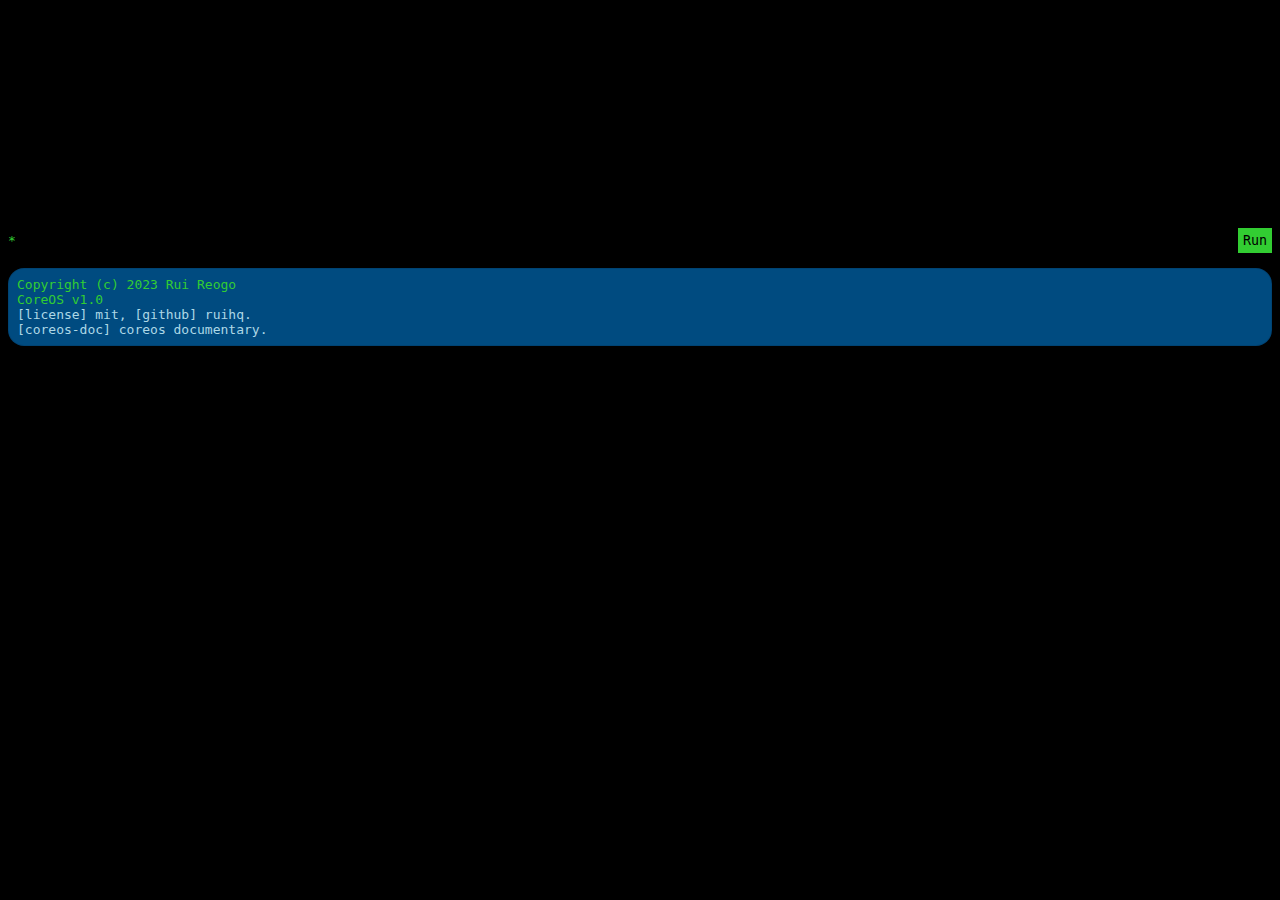
<file: index.html>
<!DOCTYPE html>
<html lang="en">
<head>
  <meta charset="UTF-8">
  <title>CoreOS - 1.0</title>
  <style>
    body {
      background-color: black;
      color: limegreen;
      font-family: monospace;
    }
    
    #console {
      height: 200px;
      padding: 10px;
      overflow-y: auto;
      background-color: black;
      color: limegreen;
    }
    
    #input-container {
      display: flex;
      align-items: center;
    }
    
    #input-container input {
      flex-grow: 1;
      margin-right: 10px;
      padding: 5px;
      font-family: monospace;
      background-color: black;
      color: limegreen;
      border: none;
      outline: none;
    }
    
    #input-container button {
      font-family: monospace;
      padding: 5px;
      background-color: limegreen;
      color: black;
      border: none;
      cursor: pointer;
    }
    
    a {
        color: lightblue;
        text-decoration: none;
    }
    
    .kali {
        border-radius: 16px;
        background-color: rgba(0, 150, 255, 0.5);
        border: 1px solid rgba(0, 0, 0, 0.1);
        padding: 8px;
    }
  </style>
  <meta name="author" content="ruihq">
  <meta name="viewport" content="width=device-width, initial-scale=1.0">
</head>
<body>
  <div id="console"></div>
  <div id="input-container">
    <span>*</span>
    <input type="text" id="command-input">
    <button id="run-command">Run</button>
  </div>
  
  &nbsp;
  
  <div class="kali">
      <footer>Copyright (c) 2023 Rui Reogo</footer>
  <footer>CoreOS v1.0</footer>
  <div class="links">
    <a href="LICENSE.md">[license] mit,</a>
    <a href="https://github.com/ruihq">[github] ruihq.</a>
  </div>
  <div id="links2">
      <a href="docs/index.html">[coreos-doc] coreos documentary.</a>
  </div>
  </div>
  
  <script src="script.js"></script>
</body>
</html>
</file>
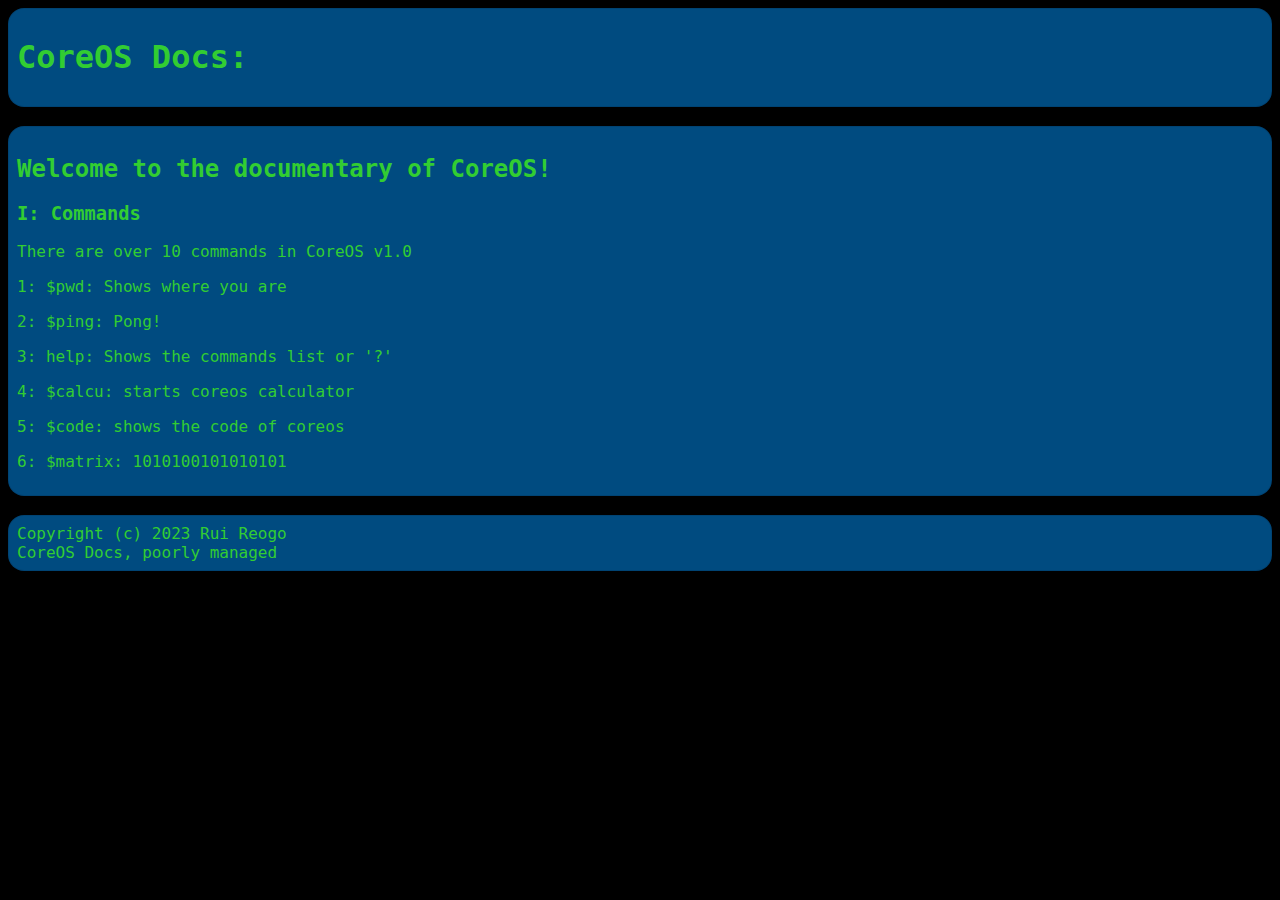
<file: docs/index.html>
<!DOCTYPE html>
<html lang="en">
    <head>
        <title>CoreOS Docs</title>
        <meta charset="UTF-8">
        <meta name="author" content="ruihq">
        <meta name="viewport" content="width=device-width, initial-scale=1.0">
        <link rel="stylesheet" href="style.css">
    </head>
    <body>
        <div class="main">
            <div class="glass">
                <h1>CoreOS Docs:</h1>
            </div>
            
            &nbsp;
            
            <div class="glass">
                <h2>Welcome to the documentary of CoreOS!</h2>
                <h3>I: Commands</h3>
                <p>There are over 10 commands in CoreOS v1.0</p>
                <p>1: $pwd: Shows where you are</p>
                <p>2: $ping: Pong!</p>
                <p>3: help: Shows the commands list or '?'</p>
                <p>4: $calcu: starts coreos calculator</p>
                <p>5: $code: shows the code of coreos</p>
                <p>6: $matrix: 1010100101010101</p>
            </div>
            
            &nbsp;
            
            <div class="glass">
                <footer>Copyright (c) 2023 Rui Reogo</footer>
                <footer>CoreOS Docs, poorly managed</footer>
            </div>
        </div>
    </body>
</html>
</file>
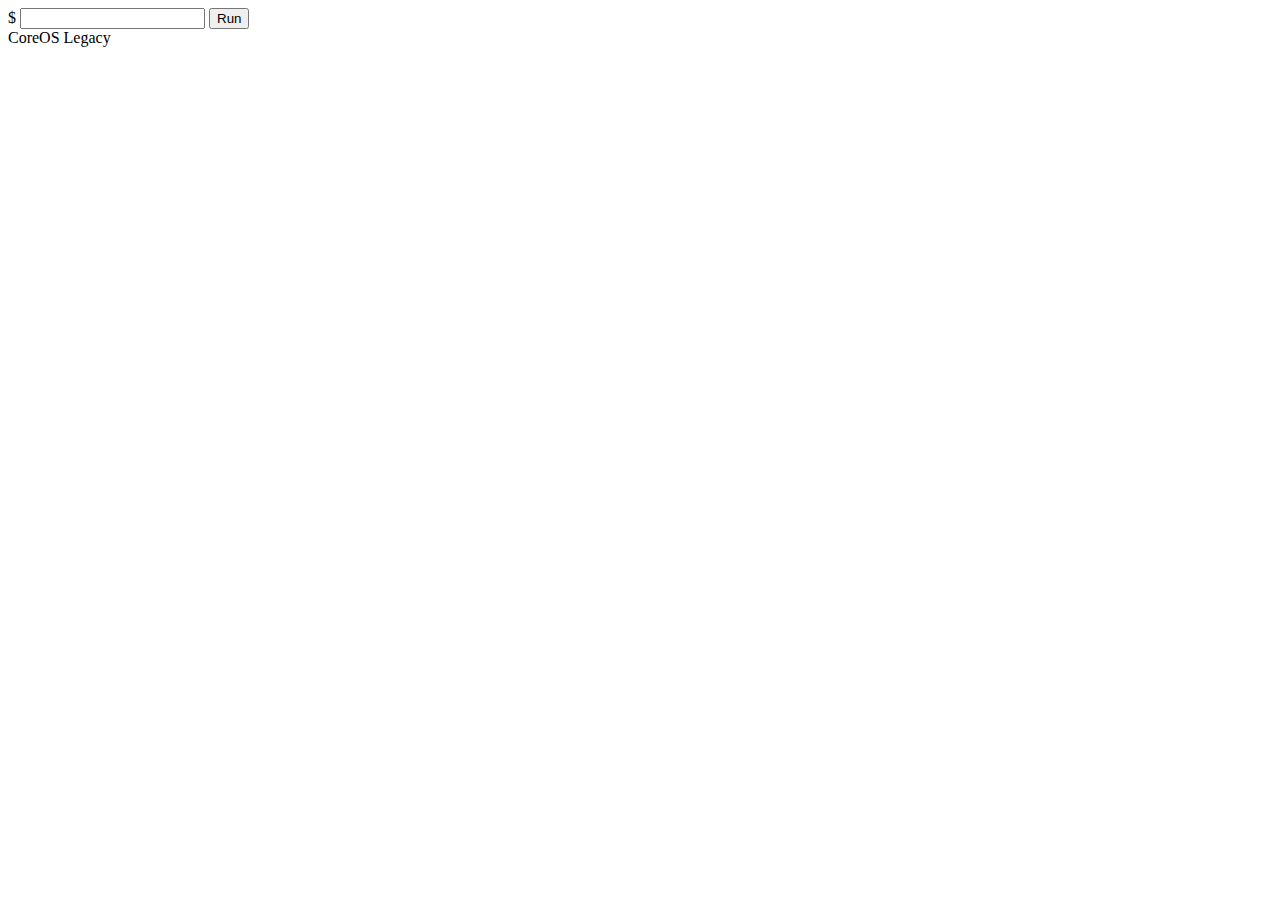
<file: legacy/index.html>
<html lang="en">
    <head>
        <title>CoreOS Legacy</title>
        <meta name="viewport" content="width=device-width, initial-scale=1.0">
    </head>
    <body>
        <div id="console"></div>
        <div id="input-container">
            <span>$</span>
            <input type="text" id="command-input">
            <button id="run-command">Run</button>
        </div>
        
        <footer>CoreOS Legacy</footer>
        
        <script src="script.js"></script>
    </body>
</html>
</file>
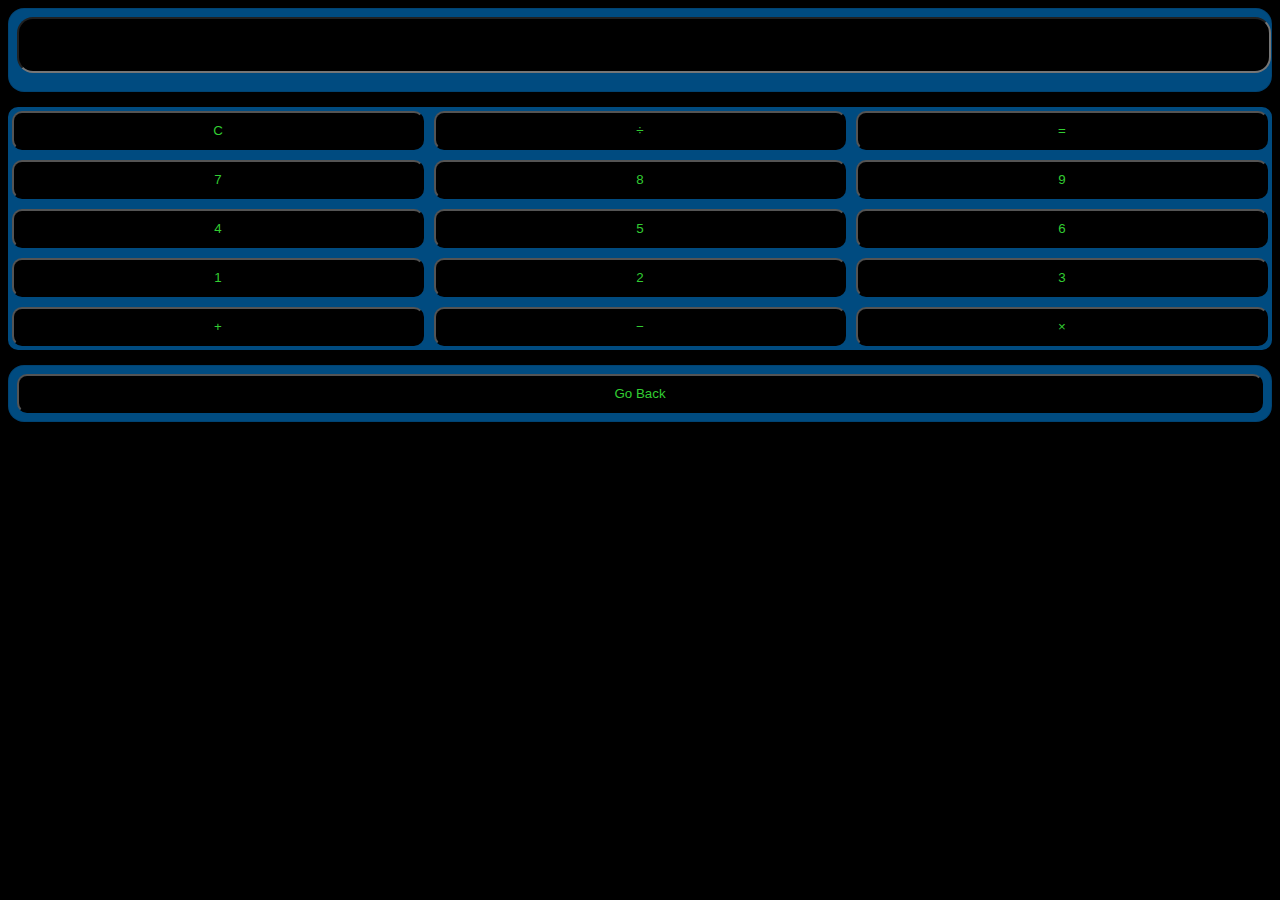
<file: side/calc.html>
<!DOCTYPE html>
<html lang="en">
    <head>
        <title>Calculator</title>
        <link rel="stylesheet" href="css/calc.css">
        <meta charset="UTF-8">
        <meta name="viewport" content="width=device-width, initial-scale=1.0">
    </head>
    <body>
        <div class="main">
            <section class="result">
                <input type="text" id="result" readonly="readonly">
            </section>
            
            &nbsp;
            
            <div class="buttons">
                <div class="button-row">
                    <button onclick="clearResult()" class="btn">C</button>
                    <button onclick="document.getElementById('result').value += '/'" class="btn">&divide;</button>
                    <button class="btn" onclick="calculate()">=</button>
                </div>
                
                <div class="button-row">
                    <button onclick="document.getElementById('result').value += '7'" class="btn">7</button>
                    <button onclick="document.getElementById('result').value += '8'" class="btn">8</button>
                    <button onclick="document.getElementById('result').value += '9'" class="btn">9</button>
                </div>
            
                <div class="button-row">
                    <button onclick="document.getElementById('result').value += '4'" class="btn">4</button>
                    <button onclick="document.getElementById('result').value += '5'" class="btn">5</button>
                    <button onclick="document.getElementById('result').value += '6'" class="btn">6</button>
                </div>
            
                <div class="button-row">
                    <button onclick="document.getElementById('result').value += '1'" class="btn">1</button>
                    <button onclick="document.getElementById('result').value += '2'" class="btn">2</button>
                    <button onclick="document.getElementById('result').value += '3'" class="btn">3</button>
                </div>
                
                <div class="button-row">
                    <button onclick="document.getElementById('result').value += '+'" class="btn">&plus;</button>
                    <button onclick="document.getElementById('result').value += '-'" class="btn">&minus;</button>
                    <button onclick="document.getElementById('result').value += '*'" class="btn">&times;</button>
                </div>
            </div>
            
            &nbsp;
            
            <div class="other">
                <button class="btn" onclick="window.location.href = '../index.html'">Go Back</button>
            </div>
        </div>
        <script src="js/calc.js"></script>
    </body>
</html>
</file>
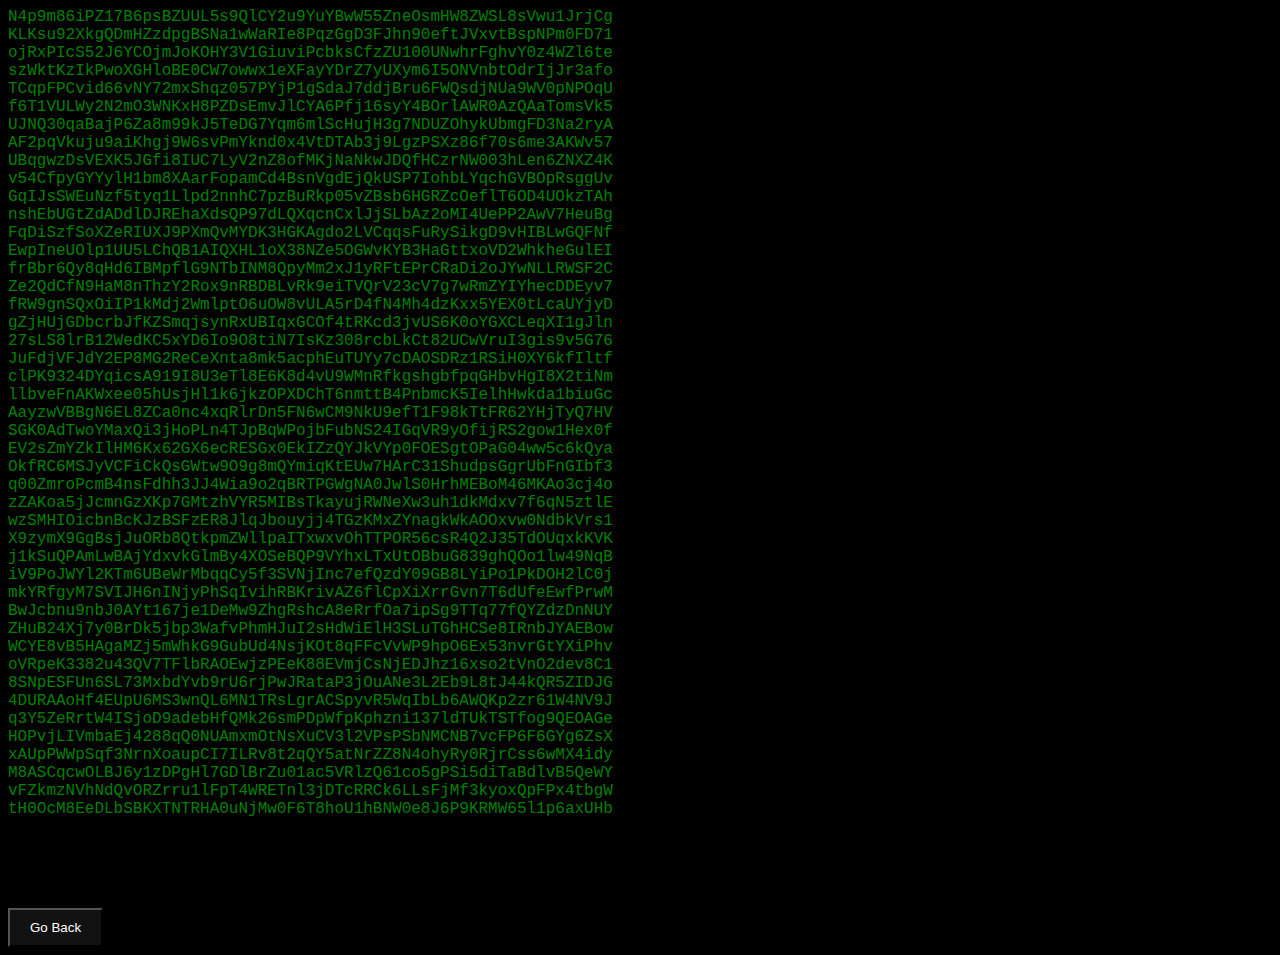
<file: side/matrix.html>
<html lang="en">
<head>
<meta name="viewport" content="width=device-width, initial-scale=1.0">
</head>

<div id="matrix-effect">
    
</div>
<button class="btn" onclick="back()">Go Back</button>

<style>
html {
    background-color: black;
    color: white;
}

#matrix-effect {
  background-color: black;
  position: relative;
  width: 100%;
  height: 100vh;
  overflow: hidden;
  font-family: monospace;
  font-size: 16px;
  color: green;
}

.btn {
    padding: 10px 20px;
    text-decoration: none;
    background-color: #121212;
    color: white;
    transition: transform 0.3s ease;
}

.btn:active {
    transform: scale(0.9);
}
</style>

<script>
const matrixEffect = document.getElementById('matrix-effect');
const characters = 'ABCDEFGHIJKLMNOPQRSTUVWXYZabcdefghijklmnopqrstuvwxyz0123456789';

function getRandomCharacter() {
  return characters[Math.floor(Math.random() * characters.length)];
}

function createMatrixEffect() {
  let matrixText = '';
  const columns = Math.floor(matrixEffect.clientWidth / 20);
  const rows = Math.floor(matrixEffect.clientHeight / 20);

  for (let i = 0; i < rows; i++) {
    for (let j = 0; j < columns; j++) {
      matrixText += getRandomCharacter();
    }
    matrixText += '<br>';
  }

  matrixEffect.innerHTML = matrixText;
}

setInterval(createMatrixEffect, 100);

function back() {
    window.location.href = '../index.html';
}
</script>
</html>
</file>
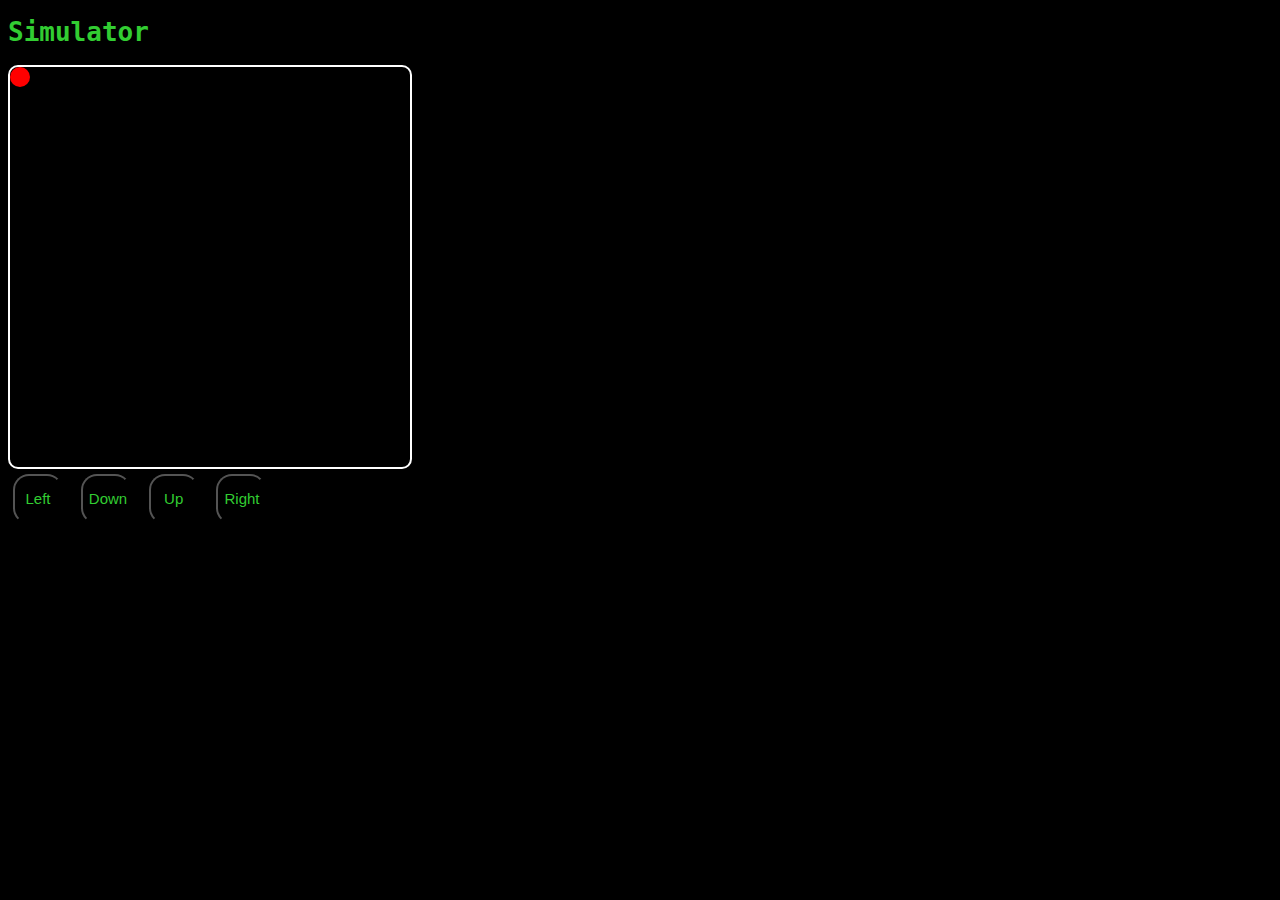
<file: side/snake.html>
<!DOCTYPE html>
<html>

<head>
  <title>Moving Dot Sim</title>
  <meta name="viewport" content="width=device-width, initial-scale=1.0">
  <style>
    html {
        background-color: black;
        color: limegreen;
        font-family: Monospace;
    }
    
    #game-board {
      border-radius: 10px;
      position: relative;
      width: 400px;
      height: 400px;
      border: 2px solid white;
    }
    
    .dot {
      position: absolute;
      width: 20px;
      height: 20px;
      background-color: black;
    }
    
    #snake-head {
      z-index: 1; /* Ensure the head is above the body */
      background-color: red;
      border-radius: 16px;
    }
    
    .button {
      margin: 5px;
      padding: 10px;
    }
    
    .btn {
        border-radius: 16px;
        background-color: black;
        color: limegreen;
        width: 50px;
        height: 50px;
        margin: 5px;
        font-size: 15px;
    }
  </style>
</head>

<body>
  <h1>Simulator</h1>
  
  <div id="game-board">
    <div id="snake-head" class="dot"></div>
  </div>
  
  <div>
      <button class="btn" onclick="moveSnake(-20, 0);">Left</button>
      <button class="btn" onclick="moveSnake(0, 20);">Down</button>
      <button class="btn" onclick="moveSnake(0, -20);">Up</button>
      <button class="btn" onclick="moveSnake(20, 0);">Right</button>
  </div>
  
  <script>
    var gameBoard = document.getElementById("game-board");
    var snakeHead = document.getElementById("snake-head");
    var difficulty = "normal"; // Default difficulty
    
    function changeDifficulty(selectedDifficulty) {
      difficulty = selectedDifficulty;
    }
    
    function handleKeyPress(event) {
      var key = event.keyCode;
      
      if (key === 37) { // Left arrow
        moveSnake(-20, 0);
      } else if (key === 38) { // Up arrow
        moveSnake(0, -20);
      } else if (key === 39) { // Right arrow
        moveSnake(20, 0);
      } else if (key === 40) { // Down arrow
        moveSnake(0, 20);
      }
    }
    
    function moveSnake(dx, dy) {
      var snakeStyle = window.getComputedStyle(snakeHead);
      var snakeLeft = parseInt(snakeStyle.left);
      var snakeTop = parseInt(snakeStyle.top);
      
      snakeHead.style.left = (snakeLeft + dx) + "px";
      snakeHead.style.top = (snakeTop + dy) + "px";
    }
    
    document.addEventListener("keydown", handleKeyPress);
  </script>
</body>

</html>
</file>
<file: docs/style.css>
html {
    font-family: monospace, sans-serif;
    color: limegreen;
    background-color: black;
}

.glass {
    border-radius: 16px;
    background-color: rgba(0, 150, 255, 0.5);
    border: 1px solid rgba(0, 0, 0, 0.1);
    padding: 8px;
}
</file>
<file: side/css/calc.css>
html {
    background-color: black;
    color: limegreen;
    font-family: monospace;
}

.buttons {
    border-radius: 10px;
    background-color: rgba(0, 150, 255, 0.5);
    padding: 4px;
    display: grid;
    grid-template-rows: auto auto auto;
    grid-gap: 10px;
}

.button-row {
    display: grid;
    grid-template-columns: repeat(3, 1fr);
    grid-gap: 10px;
}

.btn {
    width: 100%;
    padding: 10px 20px;
    text-decoration: none;
    background-color: black;
    color: limegreen;
    transition: transform 0.3s ease;
    border-radius: 10px;
}

.btn:active {
    transform: scale(0.9);
}

.result {
    border-radius: 16px;
    background-color: rgba(0, 150, 255, 0.5);
    border: 1px solid rgba(0, 0, 0, 0.1);
    padding: 8px;
}

#result {
    width: 100%;
    height: 50px;
    margin-bottom: 10px;
    font-size: 20px;
    text-align: right;
    color: limegreen;
    background-color: black;
    border-radius: 16px;
    left: true;
}

.other {
    border-radius: 16px;
    background-color: rgba(0, 150, 255, 0.5);
    border: 1px solid rgba(0, 0, 0, 0.1);
    padding: 8px;
}
</file>
